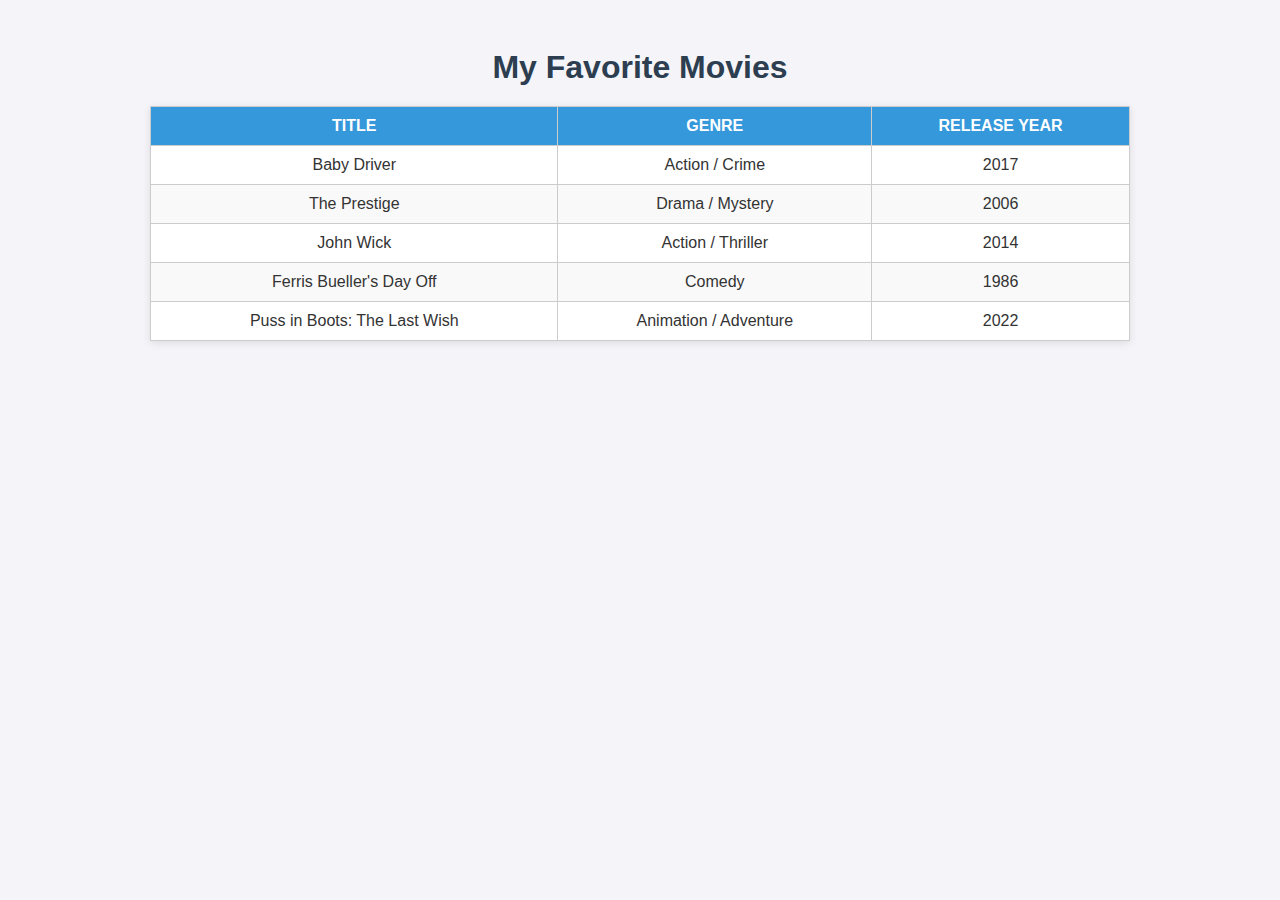
<file: index.html>
<!DOCTYPE html>
<html lang="en">
<head>
    <meta charset="UTF-8">
    <meta name="viewport" content="width=device-width, initial-scale=1.0">
    <title>Favorite Movies</title>
    <link rel="stylesheet" href="styles.css">
</head>
<body>
    <h1>My Favorite Movies</h1>

    <table>
        <thead>
            <tr>
                <th>Title</th>
                <th>Genre</th>
                <th>Release Year</th>
            </tr>
        </thead>
        <tbody>
            <tr>
                <td>Baby Driver</td>
                <td>Action / Crime</td>
                <td>2017</td>
            </tr>
            <tr>
                <td>The Prestige</td>
                <td>Drama / Mystery</td>
                <td>2006</td>
            </tr>
            <tr>
                <td>John Wick</td>
                <td>Action / Thriller</td>
                <td>2014</td>
            </tr>
            <tr>
                <td>Ferris Bueller's Day Off</td>
                <td>Comedy</td>
                <td>1986</td>
            </tr>
            <tr>
                <td>Puss in Boots: The Last Wish</td>
                <td>Animation / Adventure</td>
                <td>2022</td>
            </tr>
        </tbody>
    </table>
</body>
</html>
</file>
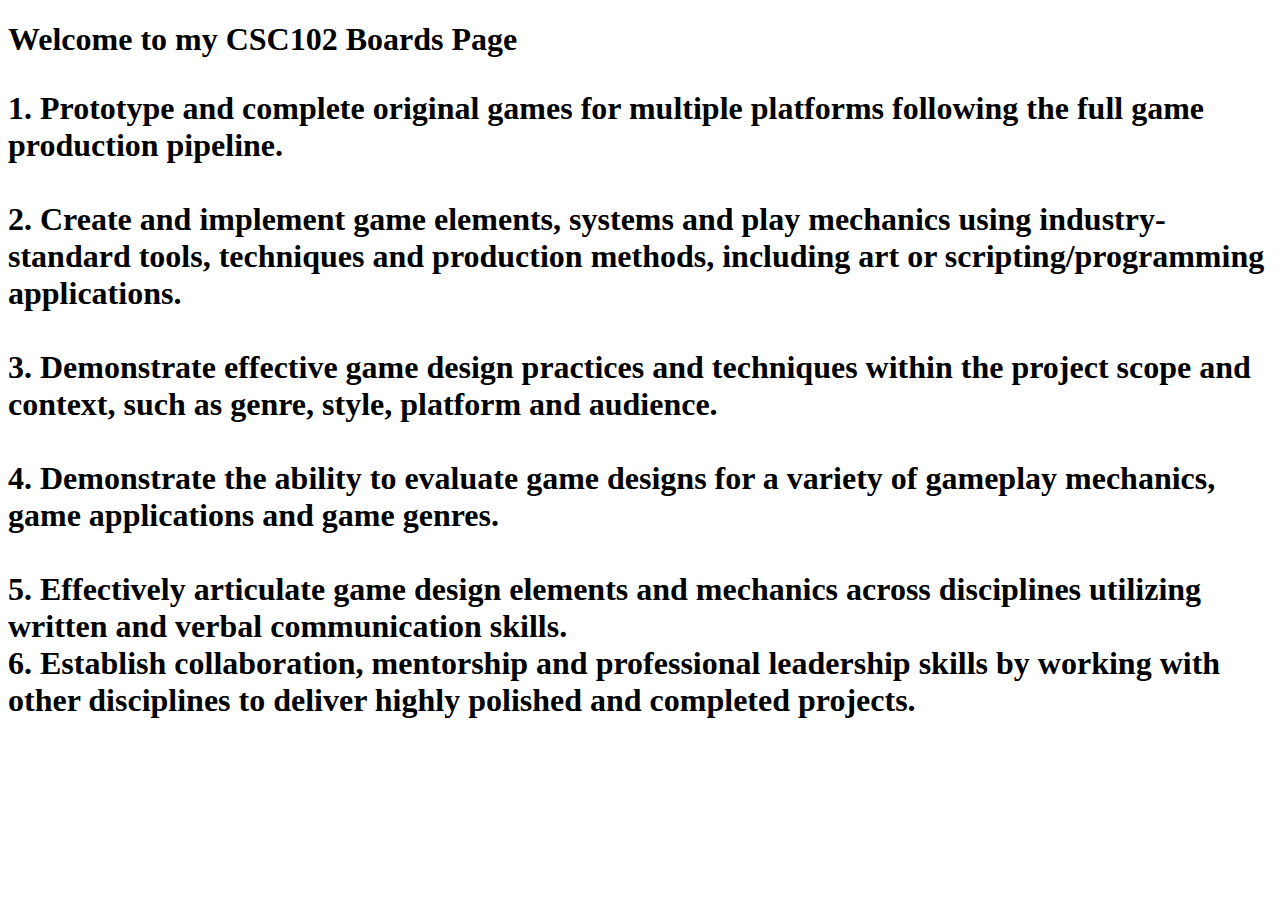
<file: boards.html>
<!--Nathan Silva,September 21st-->
<!--DOCTYPE this is the the first tag on the page and it tells the browser that this is an HTML5 page-->
<!DOCTYPE html> 
<!-- the html tag goes next-->
<html>
    <!--the head section has info for the browser and search engine-->

    <head> 
        <title>CSC102 Boards Page</title>
    </head>
    
    <!--the body section holds  the texts and images that we want to show to the user-->
    <body>
        <h1>Welcome to my CSC102 Boards Page 
        <!--p is the paragraph tag; has spacing around it by default-->
        <p>
            1. Prototype and complete original games for multiple platforms following the full game production pipeline.
            <br>
            <br>
2. Create and implement game elements, systems and play mechanics using industry-standard tools, techniques and
production methods, including art or scripting/programming applications.
<br>
<br>
3. Demonstrate effective game design practices and techniques within the project scope and context, such as genre, style,
platform and audience.
<br>
<br>
4. Demonstrate the ability to evaluate game designs for a variety of gameplay mechanics, game applications and game
genres.
<br>
<br>
5. Effectively articulate game design elements and mechanics across disciplines utilizing written and verbal communication
skills.
<br>
6. Establish collaboration, mentorship and professional leadership skills by working with other disciplines to deliver highly
polished and completed projects.
        </p>
    </body>
</html>
</file>
<file: styles.css>
body {
    font-family: Arial, sans-serif;
    background-color: #f4f4f9;
    color: #333;
    text-align: center;
    padding: 20px;
}

h1 {
    margin-bottom: 20px;
    color: #2c3e50;
}

table {
    margin: 0 auto;
    border-collapse: collapse;
    width: 80%;
    background-color: #fff;
    box-shadow: 0 2px 8px rgba(0, 0, 0, 0.1);
}

th, td {
    border: 1px solid #ccc;
    padding: 10px;
}

th {
    background-color: #3498db;
    color: white;
    text-transform: uppercase;
}

tr:nth-child(even) {
    background-color: #f9f9f9;
}

tr:hover {
    background-color: #eaf2f8;
}
</file>
